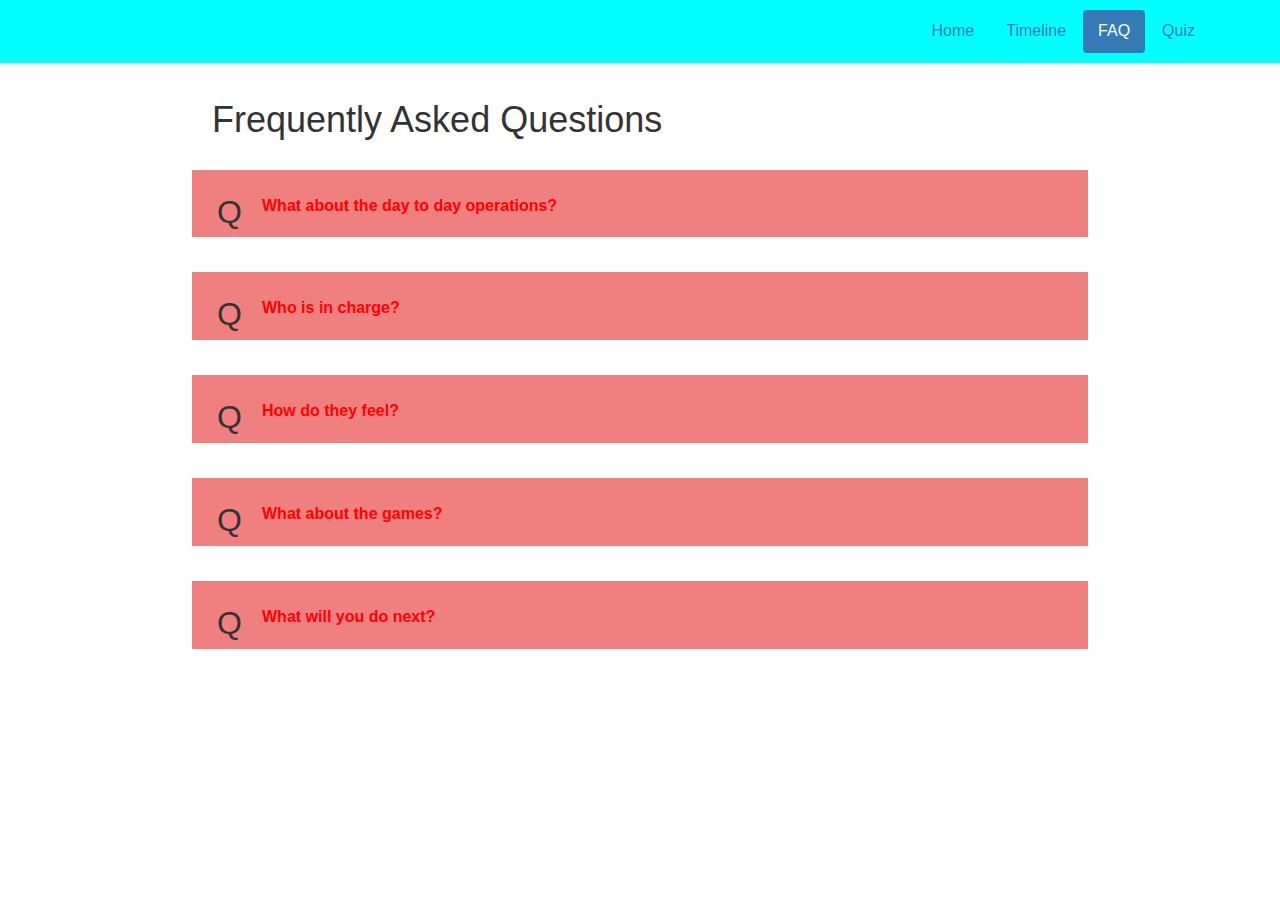
<file: faq.html>
<!DOCTYPE HTML>
<html>
<head>
    <meta charset="utf-8">
    <meta http-equiv="X-UA-Compatible" content="IE=edge">
    <meta name="viewport" content="width=device-width, initial-scale=1">
<title>FAQ</title>
    <link rel="stylesheet" href="https://maxcdn.bootstrapcdn.com/font-awesome/4.5.0/css/font-awesome.min.css">
    <link rel="stylesheet" href="bootstrap.min.css">
    <link rel="stylesheet" type="text/css" href="style.css">
    <script type="text/javascript" src="jquery-1.12.3.min.js"></script>
    <script type="text/javascript" src="faq.js"></script>
    <script type="text/javascript" src="bootstrap.min.js"></script>
</head>   
<body>
<!--Navbar -->
    <div class="navbar navbar-default navbar-fixed-top navbar-style">
    <div class="container">
        <ul class="nav nav-pills pull-right">
          <li role="presentation" ><a href="index.html">Home</a></li>
          <li role="presentation"><a href="timeline.html">Timeline</a></li>
          <li role="presentation" class="active"><a href="FAQ.HTML">FAQ</a></li>
          <li role="presentation"><a href="quiz.html">Quiz</a></li> 
        </ul>      
    </div>
    </div>
    
<!---Page --->

<div class="faq_page">
    <h1>Frequently Asked Questions</h1>
    <!--Question --->
    <div class="faq">
        <div class="faq_question">What about the day to day operations?</div>
        <div class="faq_answer_container">
            <div class="faq_answer">
                Sed ut perspiciatis unde omnis iste natus error sit voluptatem accusantium doloremque laudantium, totam rem aperiam, eaque ipsa quae ab illo inventore veritatis et quasi architecto beatae vitae dicta sunt explicabo. Nemo enim ipsam voluptatem quia voluptas sit aspernatur aut odit aut fugit, sed quia consequuntur magni dolores eos qui ratione voluptatem sequi nesciunt. Neque porro quisquam est, qui dolorem ipsum quia dolor sit amet, consectet
            </div>
        </div>
    </div>
    <!--Question --->
    <div class="faq">
        <div class="faq_question">Who is in charge?</div>
        <div class="faq_answer_container">
            <div class="faq_answer">
                "At vero eos et accusamus et iusto odio dignissimos ducimus qui blanditiis praesentium voluptatum deleniti atque corrupti quos dolores et quas molestias excepturi sint occaecati cupiditate non provident, similique sunt in culpa qui officia deserunt mollitia animi, id est laborum et dolorum fuga. Et harum quidem rerum facilis est et expedita distinctio. Nam libero tempore, cum soluta nobis est eligendi optio cumque nihil impedit quo minus id quod maxime placeat facere possimus, omnis voluptas assumenda est, omnis dolor repellendus. Temporibus autem quibusdam et aut officiis debitis aut rerum necessitatibus saepe eveniet ut et
            </div>
        </div>
    </div>
    <!--Question --->
    <div class="faq">
        <div class="faq_question">How do they feel?</div>
        <div class="faq_answer_container">
            <div class="faq_answer">
                Ut enim ad minima veniam, quis nostrum exercitationem ullam corporis suscipit laboriosam, nisi ut aliquid ex ea commodi consequatur? Quis autem vel eum iure reprehenderit qui in ea voluptate velit esse quam nihil molestiae consequatur, vel illum qui dolorem eum fugiat quo voluptas nulla pariatur?
            </div>
        </div>
    </div>
    <!--Question --->
    <div class="faq">
        <div class="faq_question">What about the games?</div>
        <div class="faq_answer_container">
            <div class="faq_answer">
                Et harum quidem rerum facilis est et expedita distinctio. Nam libero tempore, cum soluta nobis est eligendi optio cumque nihil impedit quo minus id quod maxime placeat facere possimus, omnis voluptas assumenda est, omnis dolor repellendus. Temporibus autem quibusdam et aut officiis debitis aut rerum necessitatibus saepe eveniet ut et voluptates repudiandae sint et molestiae non recusandae. Itaque earum rerum hic tenetur a sapiente delectus, ut. 
            </div>
        </div>
    </div>
    <!--Question --->
    <div class="faq">
        <div class="faq_question">What will you do next?</div>
        <div class="faq_answer_container">
            <div class="faq_answer">
                Lorem ipsum dolor sit amet, consectetur adipiscing elit, sed do eiusmod tempor incididunt ut labore et dolore magna aliqua. Ut enim ad minim veniam, quis nostrud exercitation ullamco laboris nisi ut aliquip ex ea commodo consequat. Duis aute irure dolor in reprehenderit in voluptate velit esse cillum dolore eu fugiat nulla pariatur. Excepteur sint occaecat cupidatat non proident, sunt in culpa qui officia deserunt mollit anim id est laborum.
            </div>
        </div>
    </div>
    
    
    
    
    

</div>
</body>
</html>
</file>
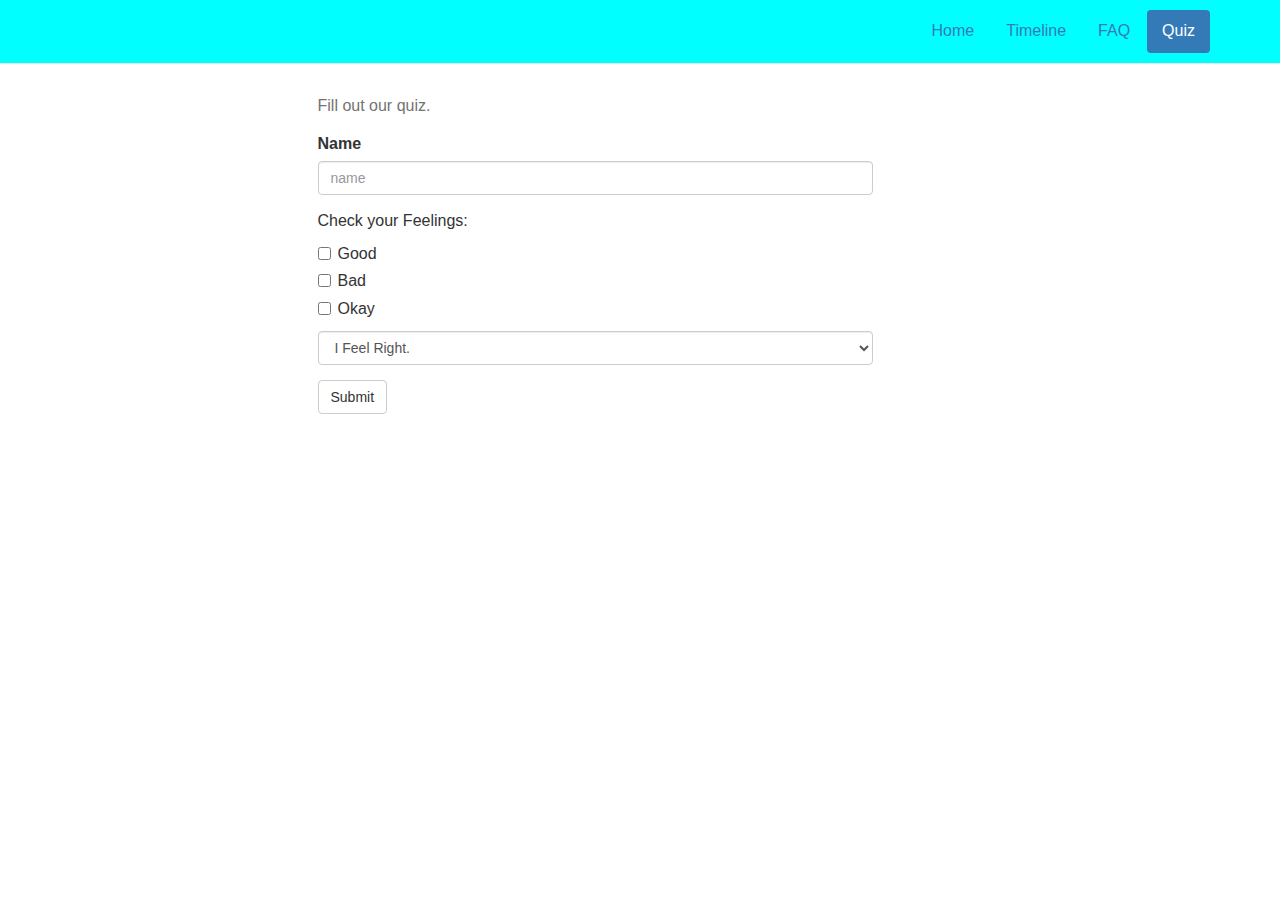
<file: quiz.html>
<!DOCTYPE HTML>
<html>
<head>
    <meta charset="utf-8">
    <meta http-equiv="X-UA-Compatible" content="IE=edge">
    <meta name="viewport" content="width=device-width, initial-scale=1">
<title></title>
    <link rel="stylesheet" href="https://maxcdn.bootstrapcdn.com/font-awesome/4.5.0/css/font-awesome.min.css">
    <link rel="stylesheet" href="bootstrap.min.css">
    <link rel="stylesheet" type="text/css" href="style.css">
    <script type="text/javascript" src="jquery-1.12.3.min.js"></script>
    <script type="text/javascript" src="bootstrap.min.js"></script>
</head>   
<body>
<!--Navbar -->
    <div class="navbar navbar-default navbar-fixed-top navbar-style">
    <div class="container">
        <ul class="nav nav-pills pull-right">
          <li role="presentation" ><a href="index.html">Home</a></li>
          <li role="presentation"><a href="timeline.html">Timeline</a></li>
          <li role="presentation"><a href="FAQ.HTML">FAQ</a></li>
          <li role="presentation" class="active"><a href="quiz.html">Quiz</a></li> 
        </ul>      
    </div>
    </div>



<!---Quiz --->

<div class="quiz_page container">
    <div class="row">
        <div class="col-lg-6 col-lg-offset-3">
            
            <form>
                <div class="form-group">
                
                <p class="help-block">Fill out our quiz.</p>
                </div>
  <div class="form-group">
    <label for="exampleInputEmail1">Name</label>
    <input type="name" class="form-control" id="exampleInputEmail1" placeholder="name">
  </div>
  <div class="checkbox">
          <p>Check your Feelings:</p>
        <label>
          <input type="checkbox"> Good
        </label>
      </div>
        <div class="checkbox">
        <label>
          <input type="checkbox"> Bad
        </label>
      </div>
        <div class="checkbox">
        <label>
          <input type="checkbox"> Okay
        </label>
      </div>
    <div class="form-group">
    <div>
      <select class="form-control">
          <option>I Feel Right.</option>
          <option>I Feel Wrong.</option>
          <option>I Support Myself.</option>
          <option>I am Good.</option>
          <option>I am True.</option>
    </select>
    </div>
  </div>
  <button type="submit" class="btn btn-default">Submit</button>
</form>
</div>
</div> <!--row -->
</div>
    
    
    
    </body>
</html>
</file>
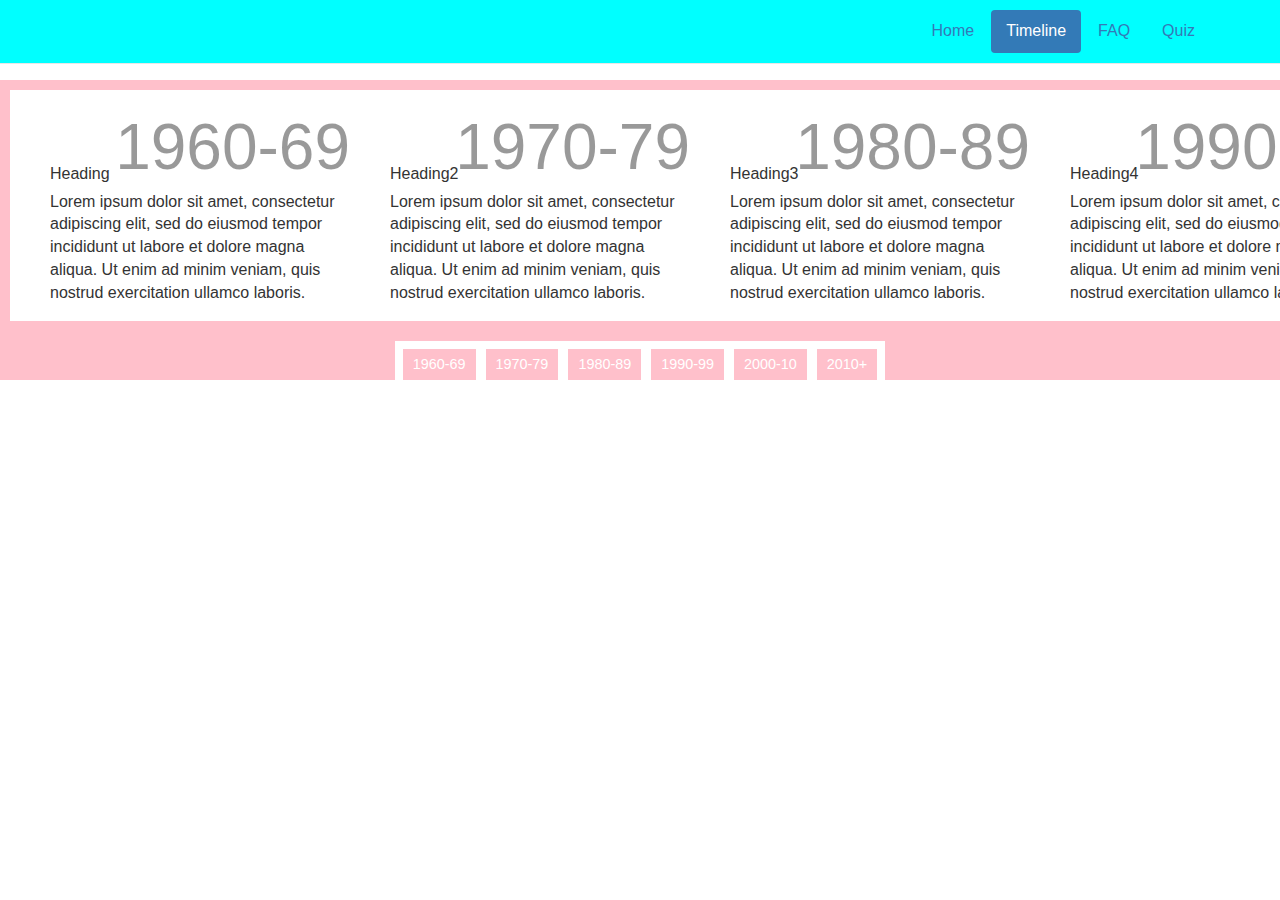
<file: timeline.html>
<!DOCTYPE HTML>
<html>
<head>
    <meta charset="utf-8">
    <meta http-equiv="X-UA-Compatible" content="IE=edge">
    <meta name="viewport" content="width=device-width, initial-scale=1">
<title>Timeline</title>
    <link rel="stylesheet" href="https://maxcdn.bootstrapcdn.com/font-awesome/4.5.0/css/font-awesome.min.css">
    <link rel="stylesheet" href="bootstrap.min.css">
    <link rel="stylesheet" type="text/css" href="style.css">
    <script type="text/javascript" src="jquery-1.12.3.min.js"></script>
    <script type="text/javascript" src="timeline.js"></script>
    <script type="text/javascript" src="bootstrap.min.js"></script>
</head>   
<body>
    <!--Navbar -->
    <div class="navbar navbar-default navbar-fixed-top navbar-style">
    <div class="container">
        <ul class="nav nav-pills pull-right">
          <li role="presentation" ><a href="index.html">Home</a></li>
          <li role="presentation" class="active"><a href="timeline.html">Timeline</a></li>
          <li role="presentation"><a href="faq.html">FAQ</a></li>
          <li role="presentation"><a href="quiz.html">Quiz</a></li>    
        </ul>      
    </div>
    </div>
    
    
   <div class="timeline_page"> 
 
  <div class="timeline">
     
    <div class="panel_container">
            
        <div class="background_slider">
            
        </div>
        <div class="panel_slider">
        <div class="panel_panel">
            <div class="panel_content">
            <h2>Heading</h2>
                <p>Lorem ipsum dolor sit amet, consectetur adipiscing elit, sed do eiusmod tempor incididunt ut labore et dolore magna aliqua. Ut enim ad minim veniam, quis nostrud exercitation ullamco laboris.</p>
                <div class="label_label">1960-69</div>
            </div>
            </div>
            <div class="panel_panel">
            <div class="panel_content">
            <h2>Heading2</h2>
                <p>Lorem ipsum dolor sit amet, consectetur adipiscing elit, sed do eiusmod tempor incididunt ut labore et dolore magna aliqua. Ut enim ad minim veniam, quis nostrud exercitation ullamco laboris.</p>
                <div class="label_label">1970-79</div>
                </div>
            </div>
            <div class="panel_panel">
            <div class="panel_content">
            <h2>Heading3</h2>
                <p>Lorem ipsum dolor sit amet, consectetur adipiscing elit, sed do eiusmod tempor incididunt ut labore et dolore magna aliqua. Ut enim ad minim veniam, quis nostrud exercitation ullamco laboris.</p>
                <div class="label_label">1980-89</div>
            </div>
            </div>
            <div class="panel_panel">
            <div class="panel_content">
            <h2>Heading4</h2>
                <p>Lorem ipsum dolor sit amet, consectetur adipiscing elit, sed do eiusmod tempor incididunt ut labore et dolore magna aliqua. Ut enim ad minim veniam, quis nostrud exercitation ullamco laboris.</p>
                <div class="label_label">1990-99</div>
                </div>
            </div>
            <div class="panel_panel">
            <div class="panel_content">
            <h2>Heading5</h2>
                <p>Lorem ipsum dolor sit amet, consectetur adipiscing elit, sed do eiusmod tempor incididunt ut labore et dolore magna aliqua. Ut enim ad minim veniam, quis nostrud exercitation ullamco laboris.</p>
                <div class="label_label">2000-10</div>
                </div>
            </div>
            <div class="panel_panel">
            <div class="panel_content">
            <h2>Heading6</h2>
                <p>Lorem ipsum dolor sit amet, consectetur adipiscing elit, sed do eiusmod tempor incididunt ut labore et dolore magna aliqua. Ut enim ad minim veniam, quis nostrud exercitation ullamco laboris.</p>
                <div class="label_label">2010+</div>
                </div>
            </div>
            
            </div>
                  <nav></nav> 
            </div>
            </div>
       </div>
        
        
      
          
          
          
    
    
    
    
</body>    
    
    
    
    
    
    
    
    
    
    
    
    
    
    
    
    
    
    
    
    
    
    
    
    
    
</html>
</file>
<file: style.css>
/* navbar */

.navbar-style {
    background-color: aqua;
    padding: 10px;
}


/*main page */

.main_page {
    padding-top: 100px;
}

/*** Main Page Tips **/

#tooltip_container {
    color: #fff;
    position: absolute;
    padding: 20px;
    max-width: 200px;
    background-color: rgba(0,0,0,.85);
    border-radius: 12px;    
}



/* timeline */ 


.background_slider {
    background-color: pink;
}
body {
    margin:0;
    padding: 0;
    font-size: 16px;   
}

.timeline_page {
    padding-top: 50px;
    
}

.timeline {
    position: relative;
    margin: 30px 0px 20px 0px;
}
.timeline_page h1 {
   color: blue;
    padding: 10px;
    
}

.timeline .panel_container {
    position: relative;
    margin: 10px 0px 0px 0px;
    width: 100%;
    height: 300px;
    overflow: hidden;
}

.timeline .background_slider {
    position: absolute;
    width: inherit;
    height: inherit;
}
.timeline .background_slider img {
    position: absolute;
    top: 0px;
    left: 0px;
    border: none;
}
.timeline .panel_slider {
    width: 100%;
    position: absolute;
}
.timeline .panel_panel {
    width: 340px;
    position: absolute;
    background-color: white;
    margin: 10px;
}
.timeline .panel_content {
    padding: 75px 10px 0px 40px;
    position: relative;   
}

.timeline .panel_content h2 {
    font-size: 1em;
    margin: 0px 0px 8px 0px;
}

.timeline .panel_content p {
    margin: 0px 0px 1em 0px;
    position: relative;
}

.timeline .panel_content .label_label {
    position: absolute;
    top: 12px;
    right: 0px;
    font-size: 4em;
    text-align: right;
    color: rgba(0,0,0,.4);
}


.timeline nav {
    position: absolute;
    bottom: 0px;
    left: 0px;
    text-align: center;
    width: inherit;    
}

.timeline nav a {
    color: #fff;
    font-size: .9em;
    display: inline-block;
    padding: 5px 10px;
    border-color: white;
    border-style: solid;
    border-left-width: 5px;
    border-right-width: 5px;
    border-top-width: 8px;
    border-bottom-width: 0px;
    text-decoration: none;
}

.timeline nav a:first-child {
    border-left-width: 8px;
}
.timeline nav a:last-child {
    border-right-width: 8px;
}
.timeline nav a:selected {
    background-color: white;
}

@media screen and (max-width: 500px) {
    .timeline {
        margin: 0px;
        background: #81194c;
    }
    .timeline h1 {
        text-align: left;
        padding: 10px 10px 10px 20px;
    }
    .timeline .panel_container {
        height: auto;
        background: none;
        margin: 0px;
    }
    .timeline .panel_slider {
        position: static;
        height: auto;
    }
    .timeline .panel_panel {
        width: auto;
        height: auto;
        position: static;
        border-top: 1px solid rgba(255,255,255, .3);
        padding-bottom: 20px;
    }
    .timeline nav {
        display: none;
    }
    .timeline .background_slider {
        display: none;
    }
    .timeline .panel_panel:first-child {
        padding-top: 40px;
    }
    .timeline .panel_content {
        padding-top: 60px;
    }
    .timeline .panel_content label_label {
        top: -10px;
        right: 10px;
    }
    
}



/***** FAQ ******/


.faq_page {
    margin-top: 80px;
}

.faq_page h1 {
    padding: 20px;
}
.faq {
    margin: 0px 15px 35px 15px;
    padding: 25px 15px 15px 70px;
    position: relative;
    background-color: lightcoral;
}

.faq_question {
    margin: 0px;
    padding: 0px 0px 5px 0px;
    display: inline-block;
    cursor: help;
    font-weight: bold;
    color: red;
}

.faq_answer_container {
    height: 0px;
    overflow: hidden;
    padding: 0px;
    color: green;
}

.faq_answer {
    margin: 0px;
    padding: 0px;
    color: green;
    font-weight: normal;
}

.faq .letter_q {
    width: 40px;
    height: 50px;
    position: absolute;
    top: 20px;
    left: 25px; 
    font-size: 2em;
}

.faq .letter_a {
    width: 43px;
    height: 40px;
    position: absolute;
    top: 52px;
    left: 33px; 
    font-size: 2em;
    display: none;
}

/*** Quiz Page ***/

.quiz_page {
    padding-top: 80px;
    margin: 10px;
    
}




/**** media queries *****/

@media (min-width: 756px) {
   
    
    .faq {
    max-width: 70%;
    margin-left: 15%;
}
    .faq_page h1 {
    margin-left: 15%;
}
    
}
</file>
